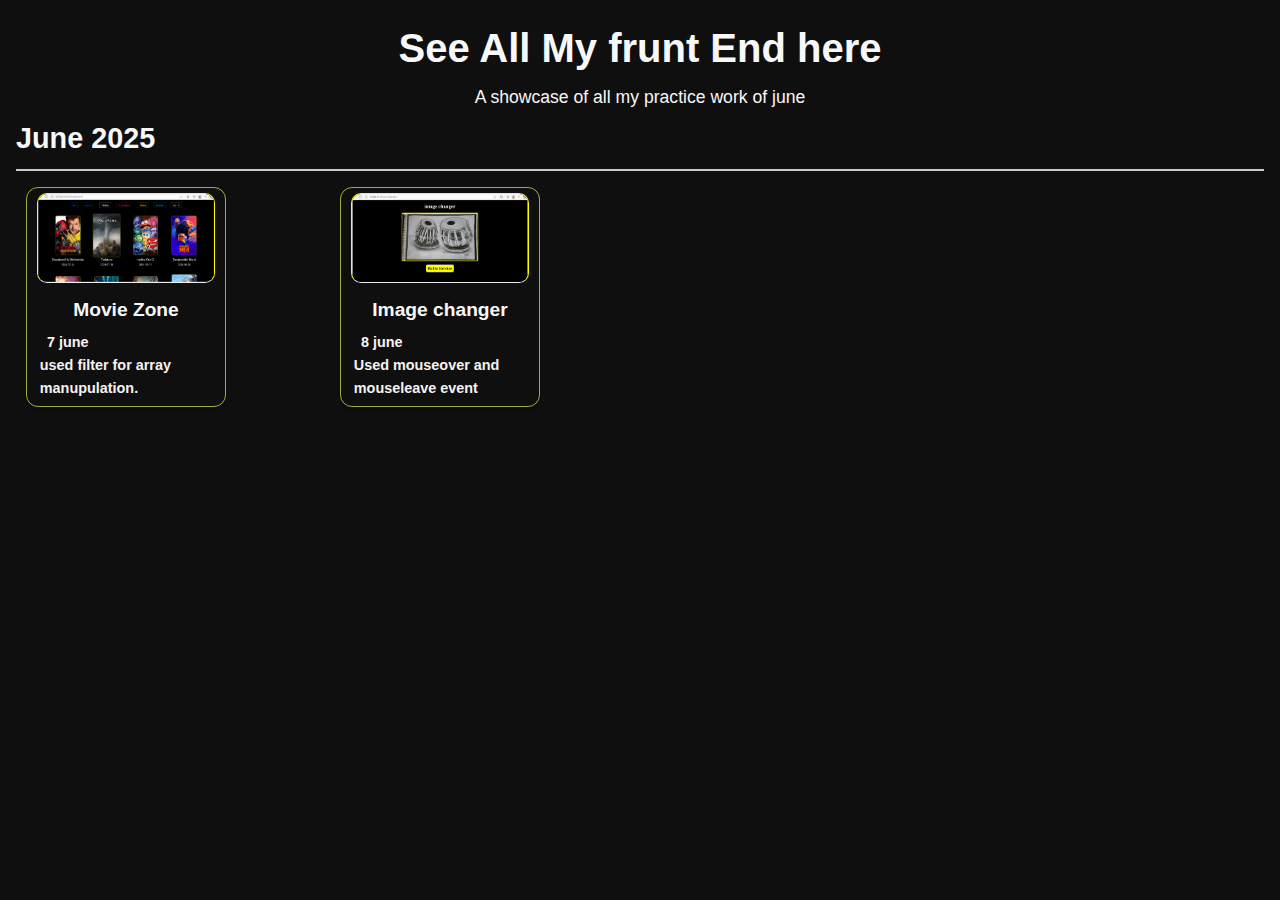
<file: index.html>
<!DOCTYPE html>
<html lang="en">
  <head>
    <meta charset="UTF-8" />
    <meta name="viewport" content="width=device-width, initial-scale=1.0" />
    <link rel="stylesheet" href="style.css" />
    <title>Project ahower</title>
  </head>
  <body>
    <header>
      <h1>See All My frunt End here</h1>
      <p>A showcase of all my practice work of june</p>
    </header>
    <section class="month-section">
      <h2>June 2025</h2>
      <div class="project-grid">
        <div class="projet-card">
          <img src="screenshots/p1.png" alt="Project 1" />
          <a href="p1/index.html" class="title">Movie Zone</a>
          <div class="des">
            <h5>7 june</h5>
            <p>used filter for array manupulation.</p>
          </div>
        </div>
        <div class="projet-card">
          <img src="screenshots/p2.png" alt="Project 1" />
          <a href="p2/index.html" class="title">Image changer</a>
          <div class="des">
            <h5>8 june</h5>
            <p>Used mouseover and mouseleave event</p>
          </div>
        </div>
      </div>
    </section>
  </body>
</html>
</file>
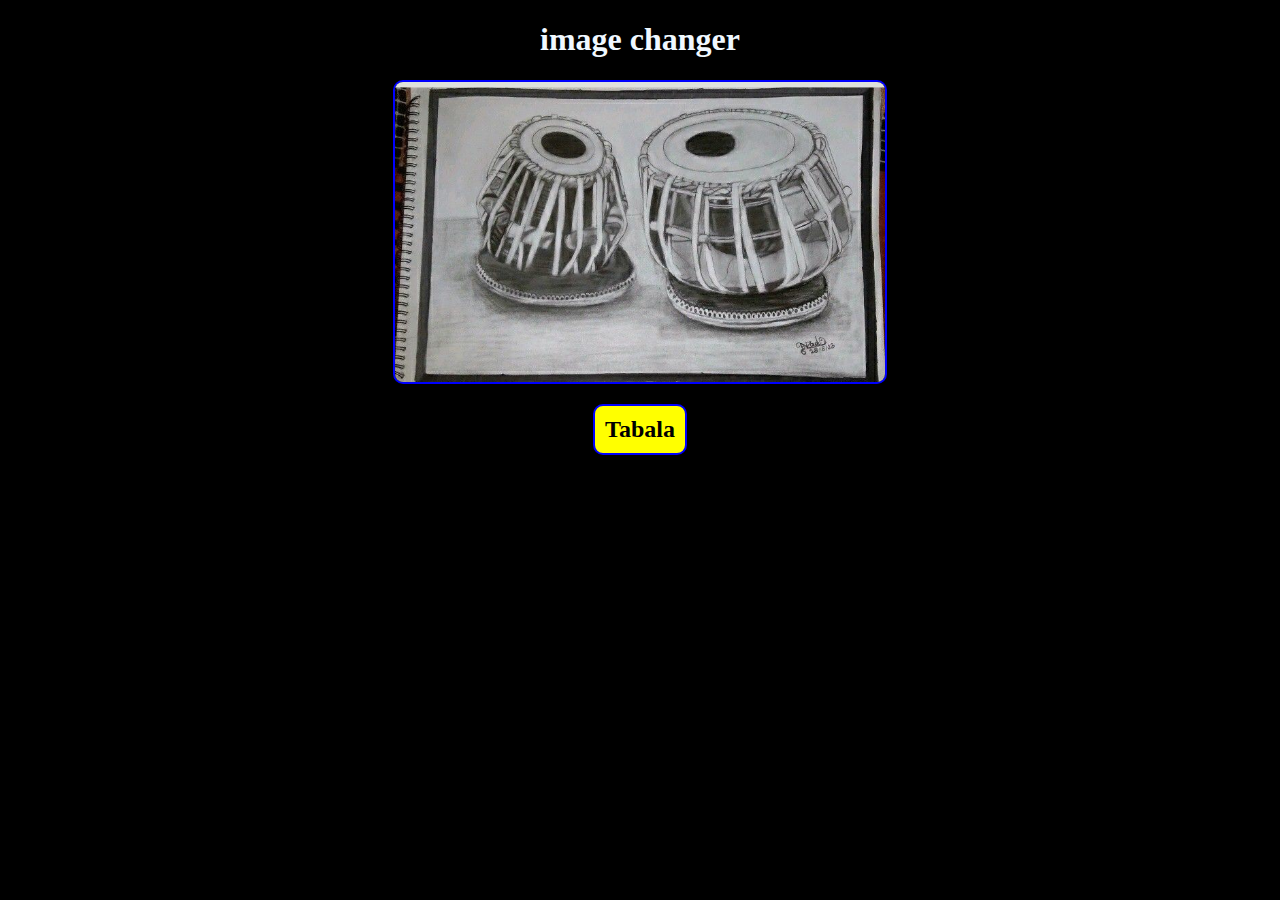
<file: p2/index.html>
<!DOCTYPE html>
<html lang="en">
  <head>
    <meta charset="UTF-8" />
    <meta name="viewport" content="width=device-width, initial-scale=1.0" />
    <link rel="stylesheet" href="style.css" />
    <title>Image changer</title>
  </head>
  <body>
    <h1>image changer</h1>
    <div class="image_container">
      <img src="Tabala.jpg" alt="Tabala" />
      <h2>Tabala</h2>
    </div>

    <script src="script.js"></script>
  </body>
</html>
</file>
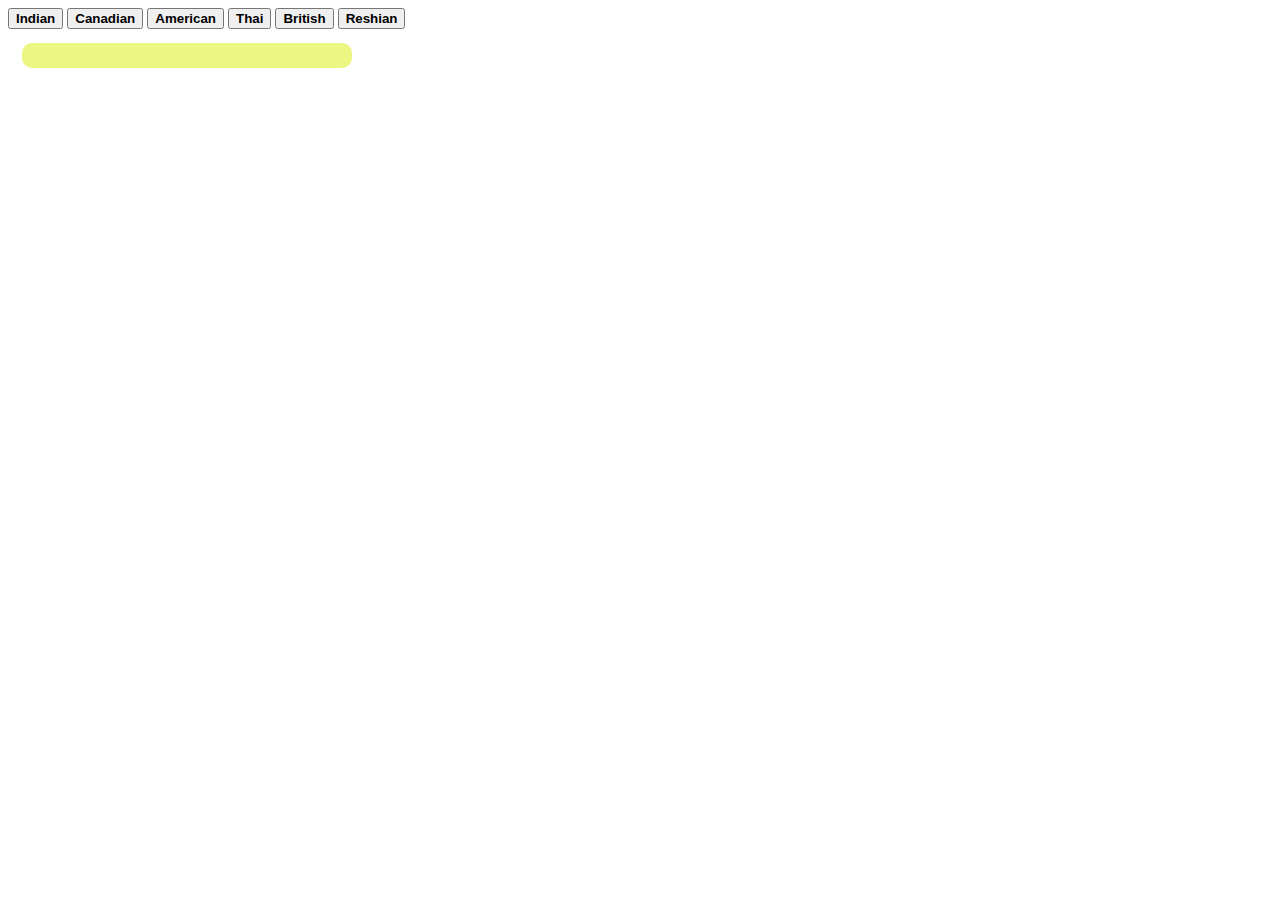
<file: p3/index.html>
<!DOCTYPE html>
<html lang="en">
  <head>
    <meta charset="UTF-8" />
    <meta name="viewport" content="width=device-width, initial-scale=1.0" />
    <link
      href="https://cdn.jsdelivr.net/npm/bootstrap@5.3.6/dist/css/bootstrap.min.css"
      rel="stylesheet"
      integrity="sha384-4Q6Gf2aSP4eDXB8Miphtr37CMZZQ5oXLH2yaXMJ2w8e2ZtHTl7GptT4jmndRuHDT"
      crossorigin="anonymous"
    />
    <link rel="stylesheet" href="style.css" />
    <title>Food recipe</title>
  </head>
  <body class="bg-black text-light">
    <div class="container my-3 text-center">
      <button id="indian" type="button" class="btn btn-outline-primary mx-3">
        Indian
      </button>
      <button id="canadian" type="button" class="btn btn-outline-warning mx-3">
        Canadian
      </button>
      <button id="american" type="button" class="btn btn-outline-success mx-3">
        American
      </button>
      <button id="thai" type="button" class="btn btn-outline-light mx-3">
        Thai
      </button>
      <button id="british" type="button" class="btn btn-outline-warning mx-3">
        British
      </button>
      <button id="reshian" type="button" class="btn btn-outline-info mx-3">
        Reshian
      </button>
    </div>

    <div class="container text-center">
      <input type="text" id="input" />
    </div>

    <div class="food"></div>

    <script src="script.js"></script>
  </body>
</html>
</file>
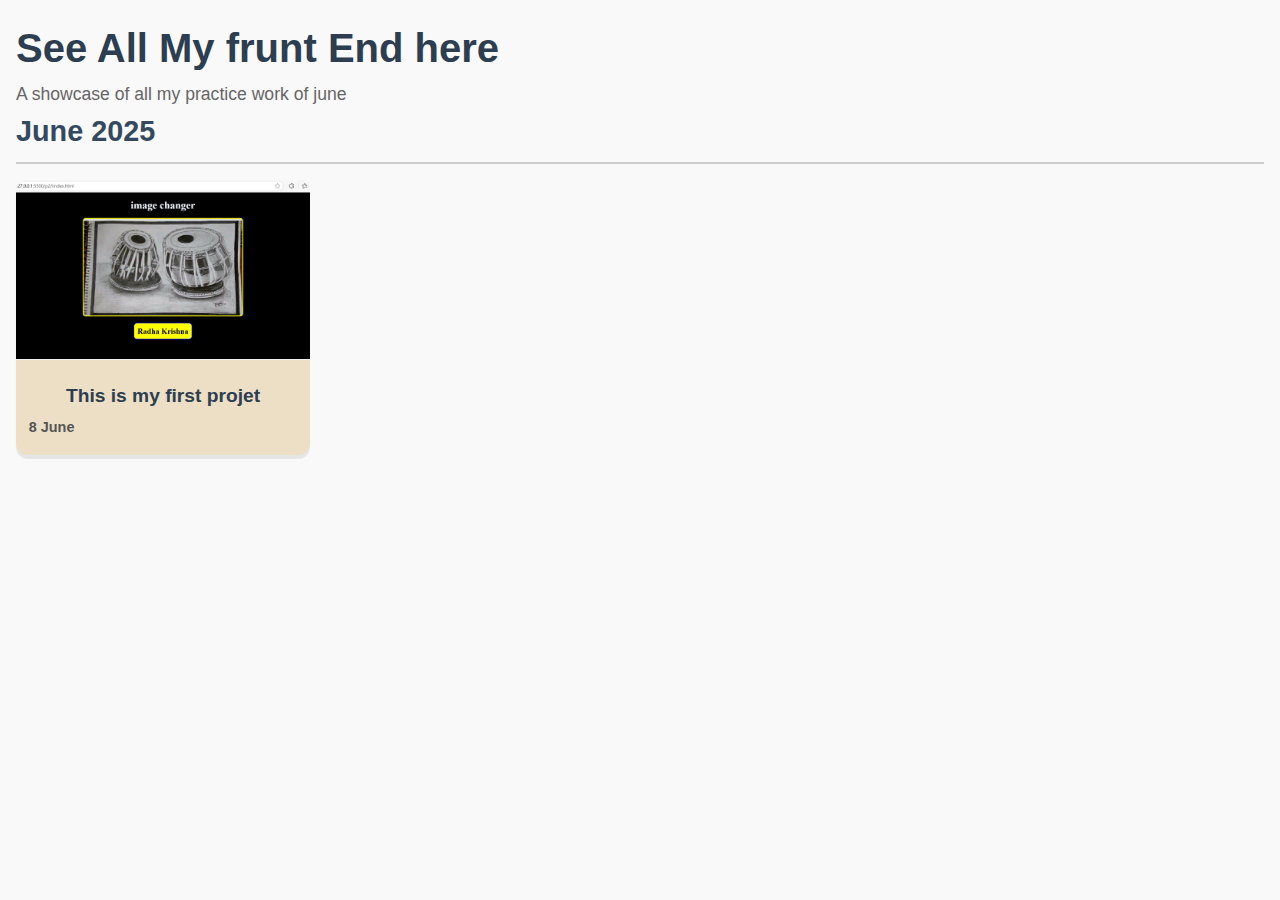
<file: Project/index.html>
<!DOCTYPE html>
<html lang="en">
  <head>
    <meta charset="UTF-8" />
    <meta name="viewport" content="width=device-width, initial-scale=1.0" />
    <link rel="stylesheet" href="style.css" />
    <title>Project ahower</title>
  </head>
  <body>
    <header>
      <h1>See All My frunt End here</h1>
      <p>A showcase of all my practice work of june</p>
    </header>
    <section class="month-section">
      <h2>June 2025</h2>
      <div class="project-grid">
        <div class="projet-card">
          <img src="screenshots/p1.png" alt="Project 1" />
          <a href="p2" class="title">This is my first projet</a>
          <p>8 June</p>
        </div>
      </div>
    </section>
  </body>
</html>
</file>
<file: style.css>
* {
  margin: 0;
  padding: 0;
  box-sizing: border-box;
}
html body {
  height: 100%;
  width: 100%;
  font-family: "Segoe UI", Tahoma, Geneva, Verdana, sans-serif;
  background-color: #100f0f;
  color: #f9f4f4;
  line-height: 1.6;
  padding: 1rem;
}
header {
  display: flex;
  flex-direction: column;
  align-items: center;
  justify-content: center;
}
header h1 {
  font-size: 2.5rem;
  color: #f7f8fa;
}
header p {
  font-size: 1.1rem;
  color: #f9f6f6;
  padding: 0.2rem;
}
.month-section {
  margin-bottom: 3rem;
}
.month-section h2 {
  font-size: 1.8rem;
  margin-bottom: 1rem;
  color: #f5f7f8;
  border-bottom: 2px solid #cccccc;
  padding-bottom: 0.5rem;
}
.project-grid {
  display: grid;
  grid-template-columns: repeat(auto-fill, minmax(260px, 1fr));
  gap: 0.5rem;
}

.projet-card {
  width: 200px;
  height: 220px;
  margin: 0 10px;
  border-radius: 12px;
  box-shadow: 0 4px 1px rgba(0, 0, 0, 0.08);
  overflow: hidden;
  transition: transform 0.2s ease;
  align-items: center;
  justify-content: center;
  transition: 0.7s ease;
  border: 1.5px solid rgba(224, 252, 84, 0.676);
}
.projet-card :hover {
  transform: scale(1.1) translateZ(50px);
}
img {
  display: block;
  margin-left: 10px;
  margin-top: 5px;
  width: 140px;
  height: 200px;
  border-radius: 10px;
  border: 1.5px solid yellow;
}
.projet-card img {
  width: 90%;
  height: 90px;
  border-bottom: 1.5px solid #eee;
  transition: transform 0.7s ease;
  transform: translateZ(0);
}
.title {
  font-size: 1.2rem;
  margin: 0.8rem;
  color: #f7f8f9;
  display: block;
  text-align: center;
  font-weight: bold;
  margin: 0.8rem auto 0.3rem;
  text-decoration: none;
  transition: color 0.3x ease;
}
.projet-card p {
  margin: 0 0.8rem 1rem;
  font-size: 1.2rem;
  color: #f5f2f2;
}
.projet-card p {
  font-weight: bold;
  font-size: 0.9rem;
}
.projet-card h5 {
  font-weight: bold;
  font-size: 0.9rem;
  padding-left: 20px;
}
</file>
<file: p2/style.css>
body {
  background-color: black;
  color: aliceblue;
  text-align: center;
}
.image_container {
  display: flex;
  justify-content: center;
  align-items: center;
  flex-direction: column;
}
.image_container img {
  height: 300px;
  border: 2px solid blue;
  border-radius: 10px;
}
.image_container h2 {
  color: black;
  background-color: yellow;
  padding: 10px;
  border-radius: 10px;
  border: 2px solid blue;
}
</file>
<file: p3/style.css>
body::-webkit-scrollbar {
  display: none;
}
button {
  font-weight: bold !important;
}
input {
  width: 20rem;
  background-color: rgba(220, 238, 18, 0.528);
  border: none;
  color: white;
  padding: 0.3rem;
  margin: 0.9rem;
  border-radius: 10px;
}
input:focus {
  outline: none;
}
.imgs {
  width: 10rem;
  border-radius: 10px;
  border: 2px solid blue;
}
.food {
  display: flex;
  justify-content: center;
  align-items: center;
  flex-wrap: wrap;
  gap: 2rem;
  margin: 2rem;
}
/*.imgcontainer {
  max-width: 15rem;
  text-align: center;
  border: 1px solid yellow;
}*/

.imgcontainer {
  width: 15rem; /* Changed from max-width to fixed width */
  height: 16rem; /* Set a fixed height */
  display: flex;
  flex-direction: column;
  justify-content: center;
  align-items: center;
  text-align: center;
  border: 1px solid rgb(210, 210, 8);
}

.title {
  margin: 10px;
}
</file>
<file: Project/style.css>
* {
  margin: 0;
  padding: 0;
  box-sizing: border-box;
}
html body {
  height: 100%;
  width: 100%;
  font-family: "Segoe UI", Tahoma, Geneva, Verdana, sans-serif;
  background-color: #f9f9f9;
  color: #333;
  line-height: 1.6;
  padding: 1rem;
}
header h1 {
  font-size: 2.5rem;
  color: #2c3e50;
}
header p {
  font-size: 1.1rem;
  color: #666;
}
.month-section {
  margin-bottom: 3rem;
}
.month-section h2 {
  font-size: 1.8rem;
  margin-bottom: 1rem;
  color: #34495e;
  border-bottom: 2px solid #cccccc;
  padding-bottom: 0.5rem;
}
.project-grid {
  display: grid;
  grid-template-columns: repeat(auto-fill, minmax(260px, 1fr));
  gap: 1.5rem;
}

.projet-card {
  background-color: rgb(236, 223, 197);

  border-radius: 12px;
  box-shadow: 0 4px 1px rgba(0, 0, 0, 0.08);
  overflow: hidden;
  transition: transform 0.2s ease;
  align-items: center;
  justify-content: center;
}
.projet-card :hover {
  transform: translate(-5px);
}
.projet-card img {
  width: 100%;
  height: 180px;
  object-fit: cover;
  border-bottom: 1px solid #eee;
}
.title {
  font-size: 1.2rem;
  margin: 0.8rem;
  color: #2c3e50;
  display: block;
  text-align: center;
  font-weight: bold;
  margin: 0.8rem auto 0.3rem;
  text-decoration: none;
  transition: color 0.3x ease;
}
.projet-card p {
  margin: 0 0.8rem 1rem;
  font-size: 1.2rem;
  color: #555;
}
.projet-card p {
  font-weight: bold;
  font-size: 0.9rem;
}
</file>
